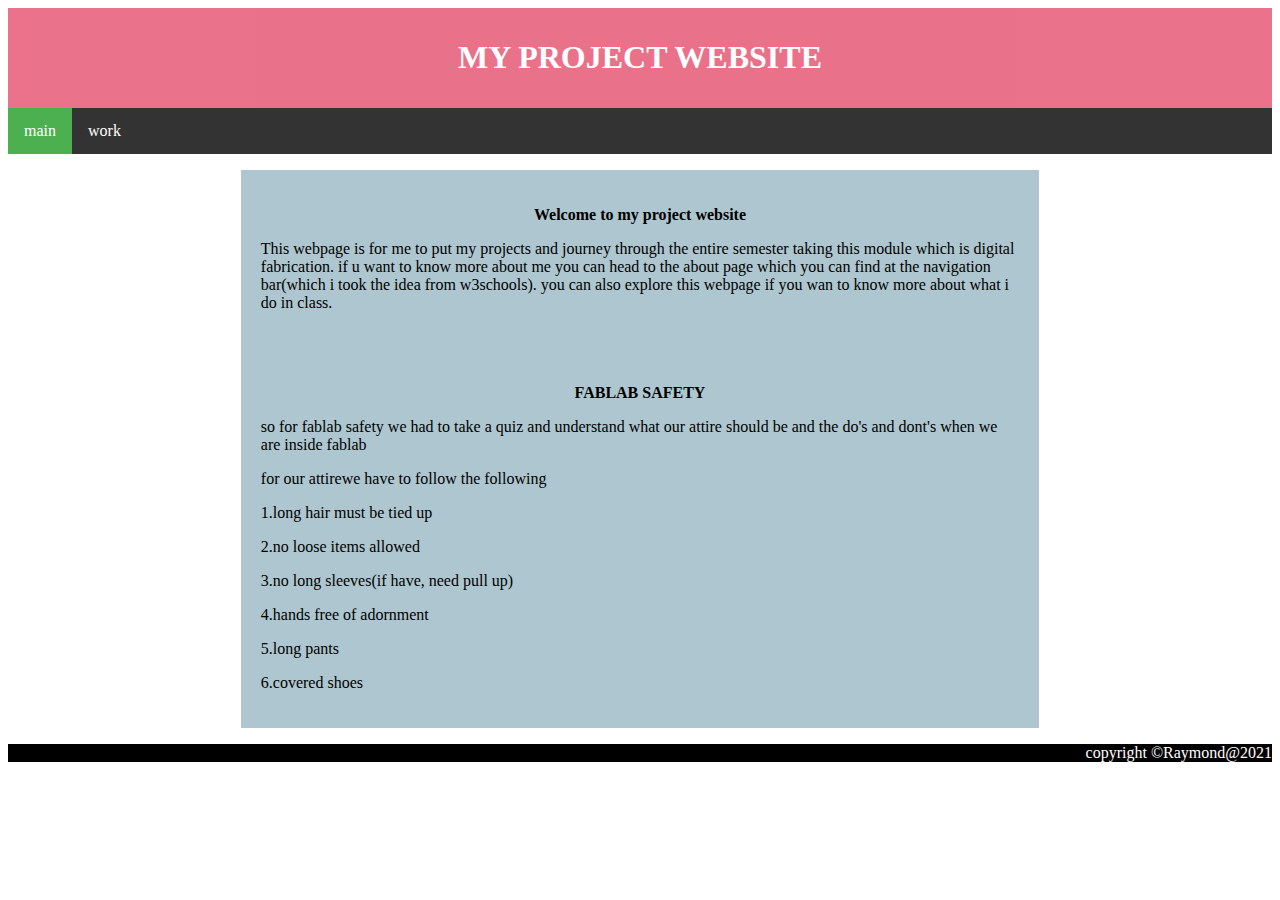
<file: index.html>
<!DOCTYPE html>
<html>
<head>
	<title>MY FIRST WEBPAGE</title>
	<link rel="stylesheet" type="text/css" href="index.css"/>
</head>
<body>
	<div id="title">
<h1>MY PROJECT WEBSITE</h1>
</div>
<ul>
	 <li class="dropm">
    <div id ="m"><a href="javascript:void(0)" class="dropbtn">main</a></div>
    <div class="dropdown-a">
    	<a href="index.html">main page</a>
      	<a href="about.html">about me</a>
    </div>

	<li class="dropp">
		<div id="p"><a href="javascript:void(0)" class="dropbtn">work</a></div>
	<div class="dropdown-b">
		<a href="project.html">project</a>
		<a href='weekly.html'>weekly documentation</a>
		<a href="images.html">image gallery</a>
		<a href="final.html">final project</a></div>
</ul>
<p></p>
<div id="hello">
<P><div id="b"><b>Welcome to my project website</b></div></P>
<p>This webpage is for me to put my projects and journey through the entire semester taking this module which is digital fabrication. if u want to know more about me you can head to the about page which you can find at the navigation bar(which i took the idea from w3schools). you can also explore this webpage if you wan to know more about what i do in class.</p></div>

<div id="safe">
	<p><div id="s"><b>FABLAB SAFETY</b></div></p>
	<p>so for fablab safety we had to take a quiz and understand what our attire should be and the do's and dont's when we are inside fablab</p>
	<p>for our attirewe have to follow the following</p>
	<p>1.long hair must be tied up</p>
	<p>2.no loose items allowed</p>
	<p>3.no long sleeves(if have, need pull up)</p>
	<p>4.hands free of adornment</p>
	<p>5.long pants</p>
	<p>6.covered shoes</p>
</div>
	<footer><p>copyright &copy;Raymond@2021</p></footer>
</body>
</html>
</file>
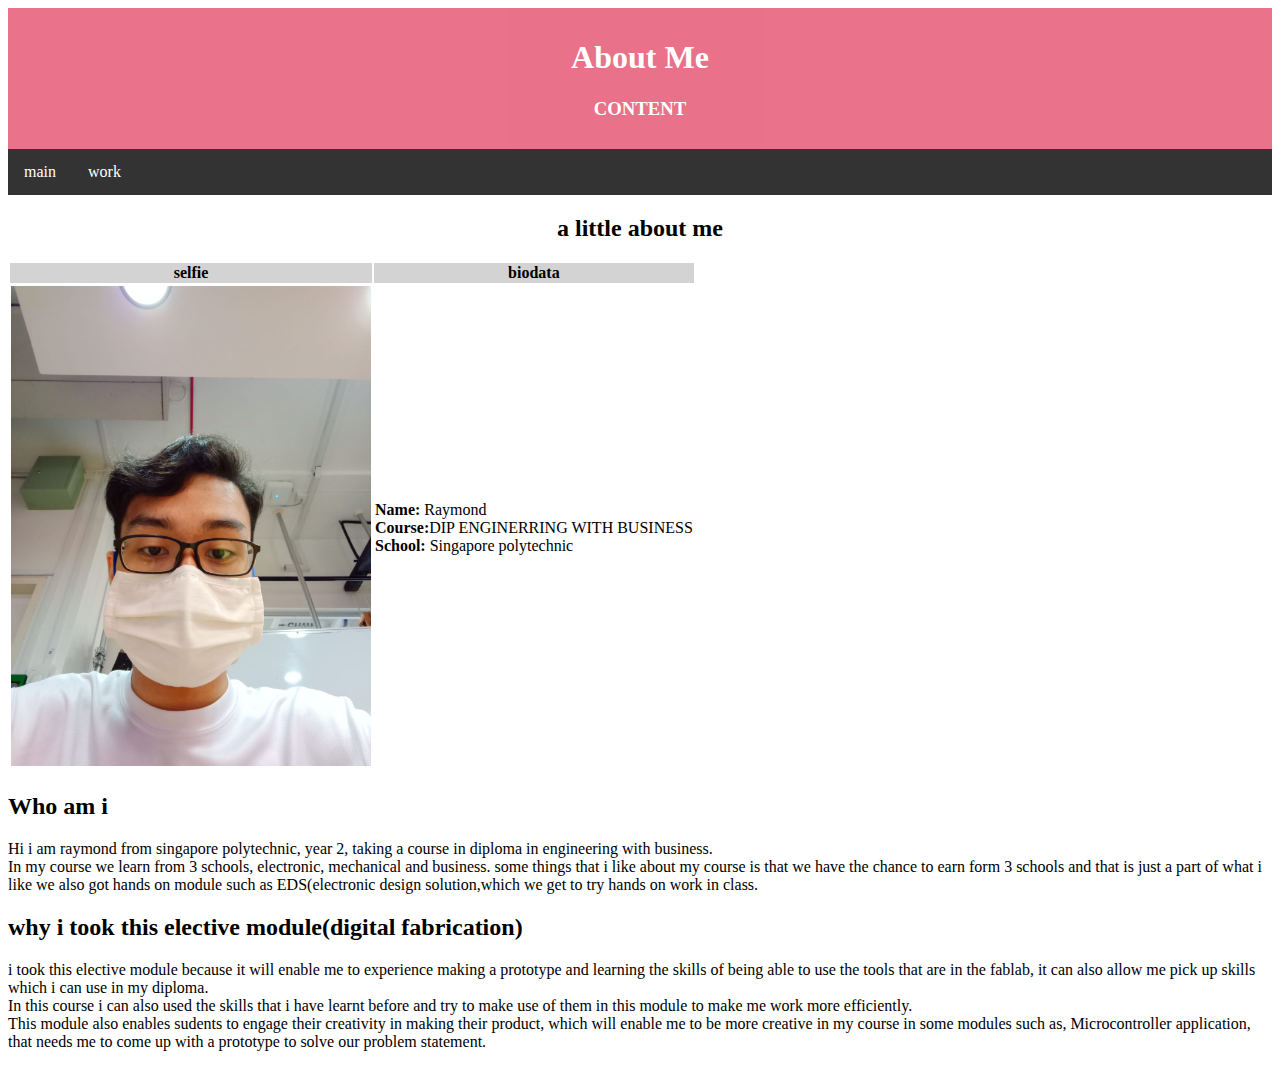
<file: about.html>
<!DOCTYPE html>
<html>
<head>
	<title>about</title>
	<link rel="stylesheet" type="text/css" href="about.css">
</head>
<body>
<div id="title">
	<h1>About Me</h1>
	<h3>CONTENT</h3>
</div>
	<ul>
	 <li class="dropm">
    <div id ="m"><a href="javascript:void(0)" class="dropbtn">main</a></div>
    <div class="dropdown-a">
    	<a href="index.html">main page</a>
      	<a href="about.html">about me</a>
    </div>

	<li class="dropp">
		<div id="p"><a href="javascript:void(0)" class="dropbtn">work</a></div>
	<div class="dropdown-b">
		<a href="project.html">project</a>
		<a href='weekly.html'>weekly documentation</a>
		<a href="images.html">images</a>
		<a href="final.html">final project</a></div>
	</ul>
<div id="heading2"><h2>a little about me</h2></div>
	<div id="table"><table class="tg">
		<thead>
			<tr>
				<th>selfie</th>
				<th>biodata</th>
			</tr>
		</thead>
		<tbody>
			<tr>
				<td><img src="images/selfie.jpg" alt="my selfie" style="width: 360px" /></td>
				<div id="content2"><td><b>Name:</b> Raymond <br><b>Course:</b>DIP ENGINERRING WITH BUSINESS<br><b>School:</b> Singapore polytechnic</td></div>
			</tr>
		</tbody>
	</table></div>
<h2>Who am i</h2>
<p>Hi i am raymond from singapore polytechnic, year 2, taking a course in diploma in engineering with business.<br>In my course we learn from 3 schools, electronic, mechanical and business. some things that i like about my course is that we have the chance to earn form 3 schools and that is just a part of what i like we also got hands on module such as EDS(electronic design solution,which we get to try hands on work in class.</p>
<h2>why i took this elective module(digital fabrication)</h2>
<p>i took this elective module because it will enable me to experience making a prototype and learning the skills of being able to use the tools that are in the fablab, it can also allow me pick up skills which i can use in my diploma.<br>In this course i can also used the skills that i have learnt before and try to make use of them in this module to make me work more efficiently.<br>This module also enables sudents to engage their creativity in making their product, which will enable me to be more creative in my course in some modules such as, Microcontroller application, that needs me to come up with a prototype to solve our problem statement.</p>
</body>
</html>
</file>
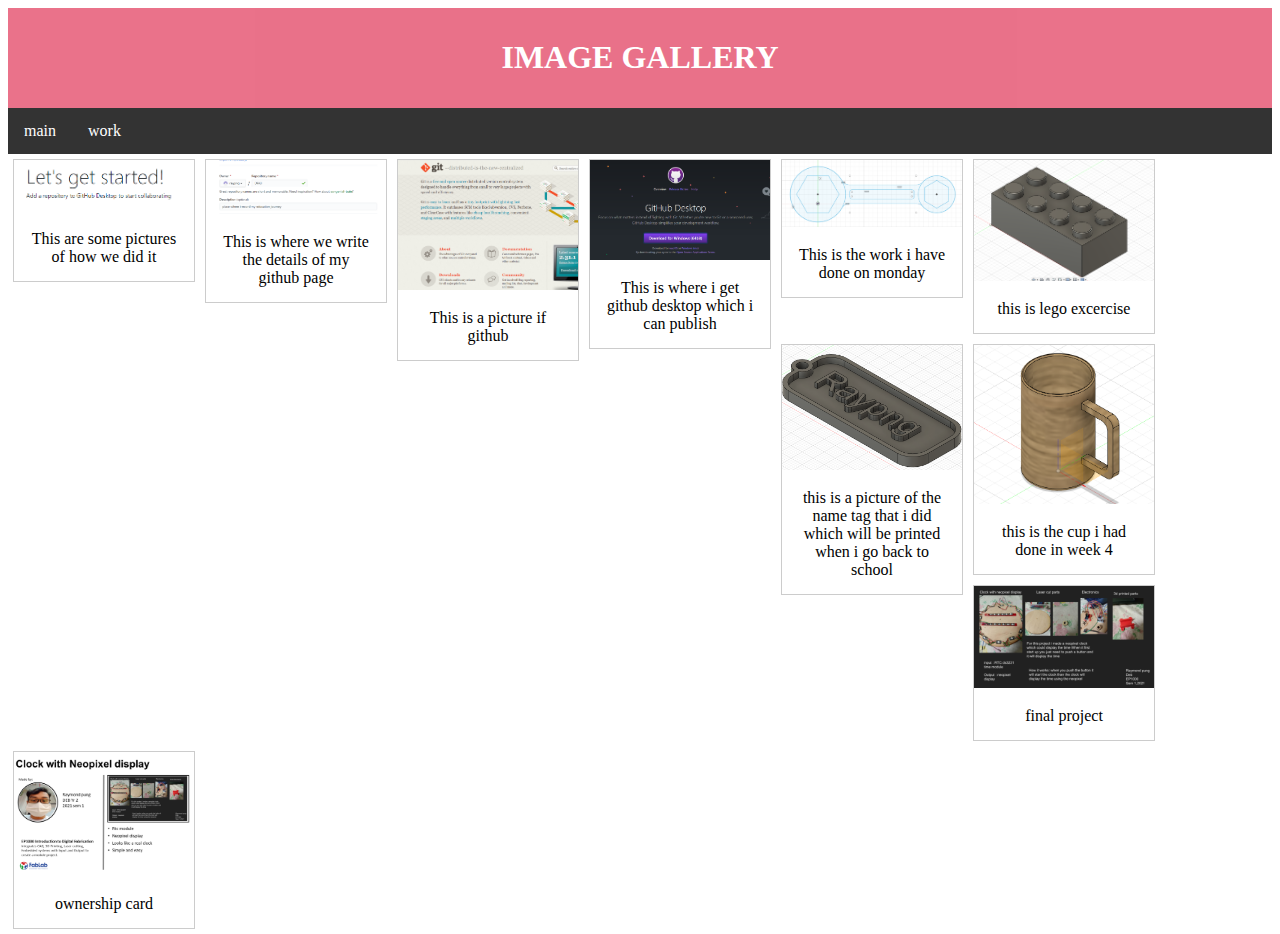
<file: images.html>
<!DOCTYPE html>
<html>
<head>
	<title>ALL IMAGES</title>
	<link rel="stylesheet" type="text/css" href="images.css"/>
</head>
<body>
	<div id="title">
	<h1>IMAGE GALLERY</h1>
	</div>
<!this is for the nav>
<ul>
	 <li class="dropm">
    <div id ="m"><a href="javascript:void(0)" class="dropbtn">main</a></div>
    <div class="dropdown-a">
    	<a href="index.html">main page</a>
      	<a href="about.html">about me</a>
    </div>

	<li class="dropp">
		<div id="p"><a href="javascript:void(0)" class="dropbtn">work</a></div>
	<div class="dropdown-b">
		<a href="project.html">project</a>
		<a href='weekly.html'>weekly documentation</a>
		<a href="images.html">image gallery</a>
  <a href="final.html">final project</a></div>
</ul>

<div class="gallery">
  <a target="_blank" href="images/Image 4.png">
    <img src="images/Image 4.png" alt="start" width="600" height="400">
  </a>
  <div class="desc">This are some pictures of how we did it</div>
</div>

<div class="gallery">
  <a target="_blank" href="images/Image 2.png">
    <img src="images/Image 2.png" alt="page" width="600" height="400">
  </a>
  <div class="desc">This is where we write the details of my github page</div>
</div>

<div class="gallery">
  <a target="_blank" href="images/Image 3.png">
    <img src="images/Image 3.png" alt="page" width="600" height="400">
  </a>
  <div class="desc">This is a picture if github</div>
</div>

<div class="gallery">
  <a target="_blank" href="images/github.png">
    <img src="images/github.png" alt="page" width="600" height="400">
  </a>
  <div class="desc">This is where i get github desktop which i can publish</div>
</div>

<div class="gallery">
  <a target="_blank" href="images/Image 1.png">
    <img src="images/Image 1.png" alt="start" width="600" height="400">
  </a>
  <div class="desc">This is the work i have done on monday</div>
</div>

<div class="gallery">
  <a target="_blank" href="images/legobrick.png">
    <img src="images/legobrick.png" alt="start" width="600" height="400">
  </a>
  <div class="desc">this is lego excercise </div>
</div>

<div class="gallery">
  <a target="_blank" href="images/nametag1.png">
    <img src="images/nametag1.png" alt="start" width="600" height="400">
  </a>
  <div class="desc">this is a picture of the name tag that i did which will be printed when i go back to school</div>
</div>

<div class="gallery">
  <a target="_blank" href="images/excup.png">
    <img src="images/excup.png" alt="start" width="600" height="400">
  </a>
  <div class="desc">this is the cup i had done in week 4</div>
</div>

<div class="gallery">
  <a target="_blank" href="images/dfab.jpg">
    <img src="images/dfab.jpg" alt="start" width="600" height="400">
  </a>
  <div class="desc">final project</div>
</div>

<div class="gallery">
  <a target="_blank" href="images/dfab1.jpg">
    <img src="images/dfab1.jpg" alt="start" width="600" height="400">
  </a>
  <div class="desc">ownership card</div>
</div>

</body>
</html>
</file>
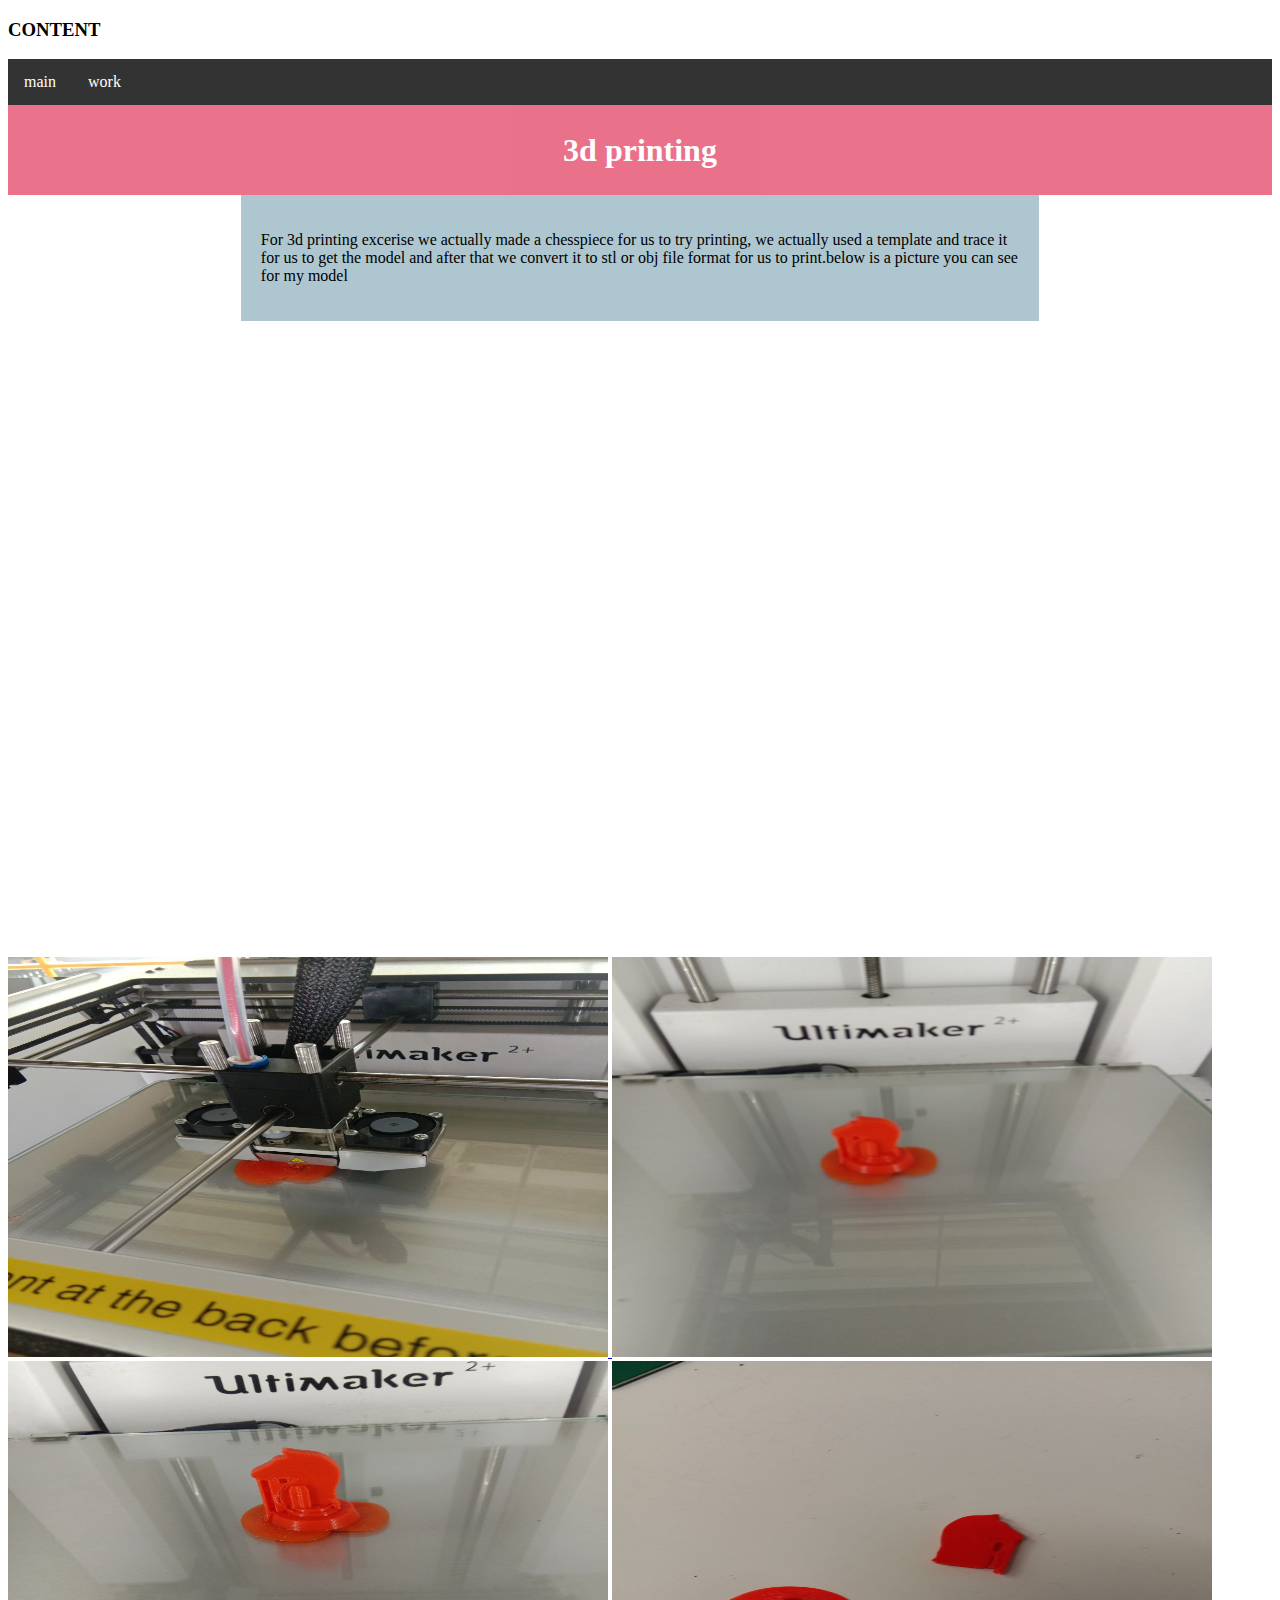
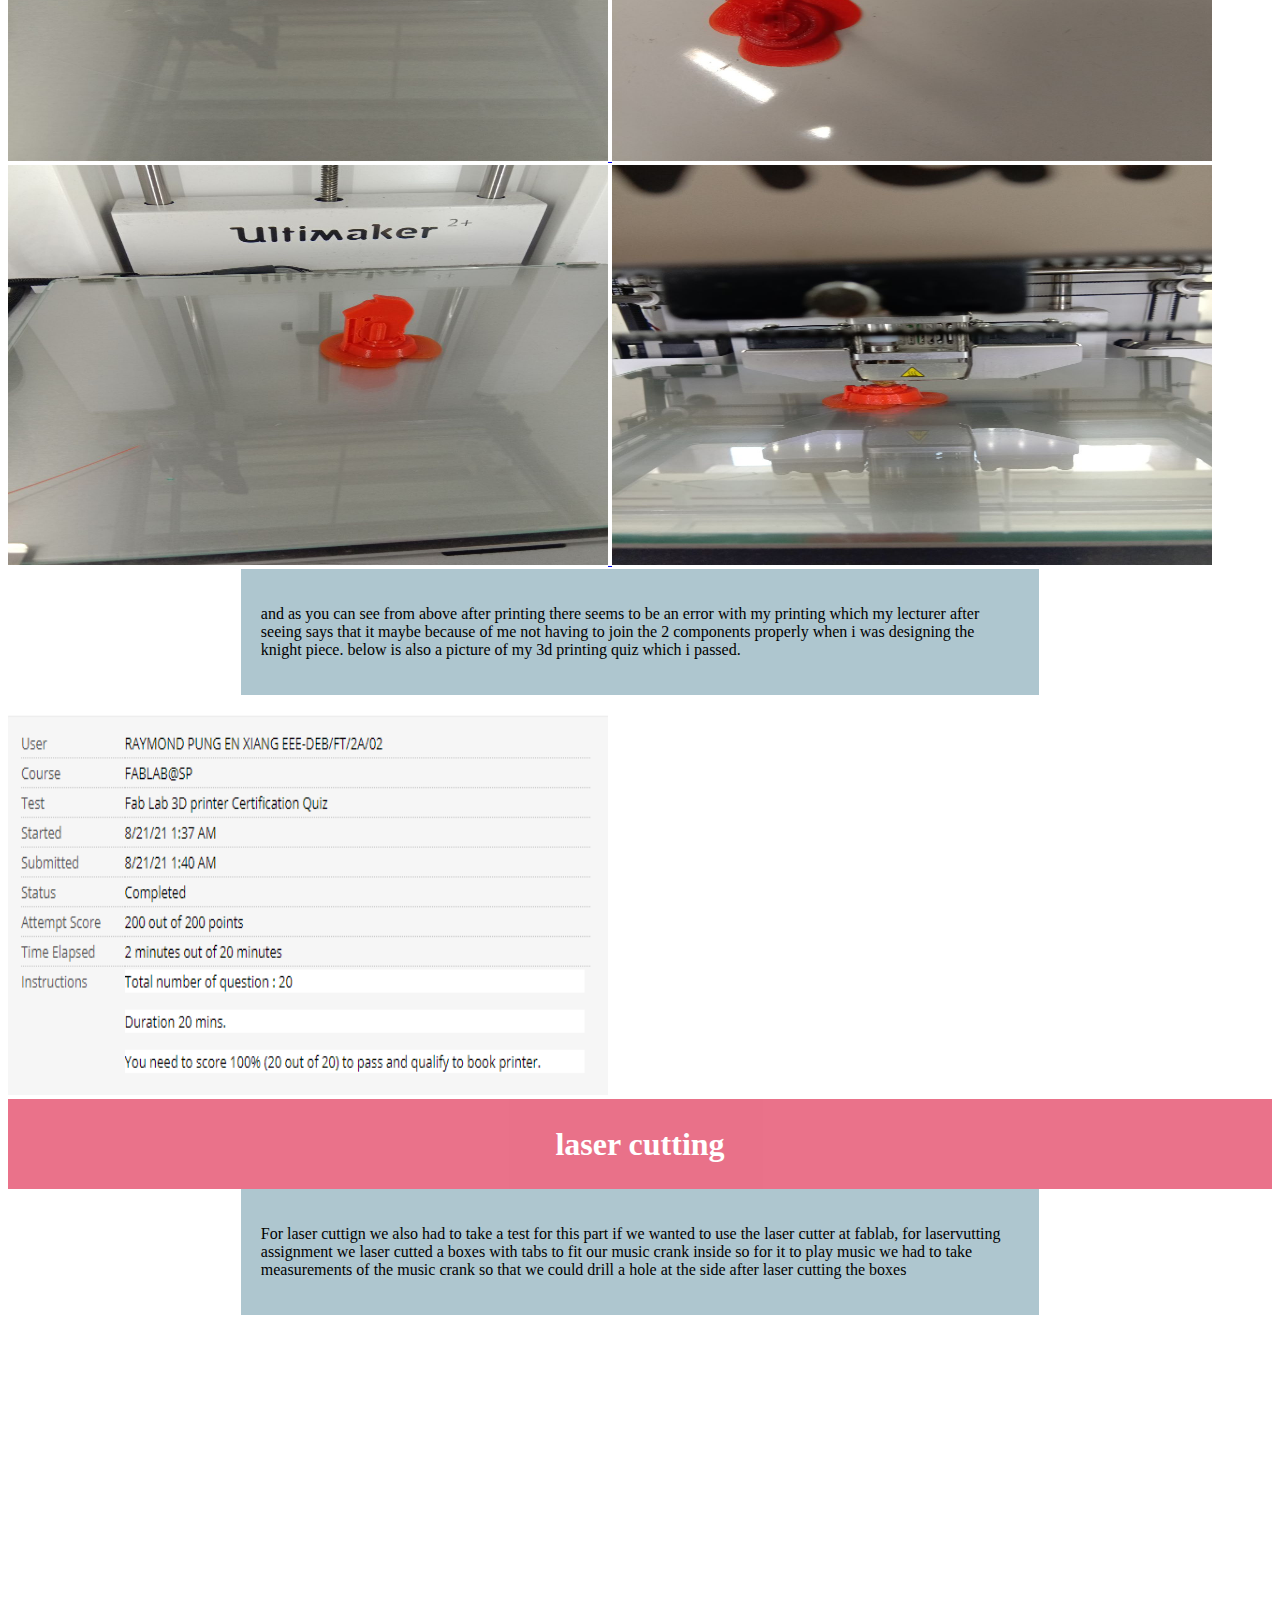
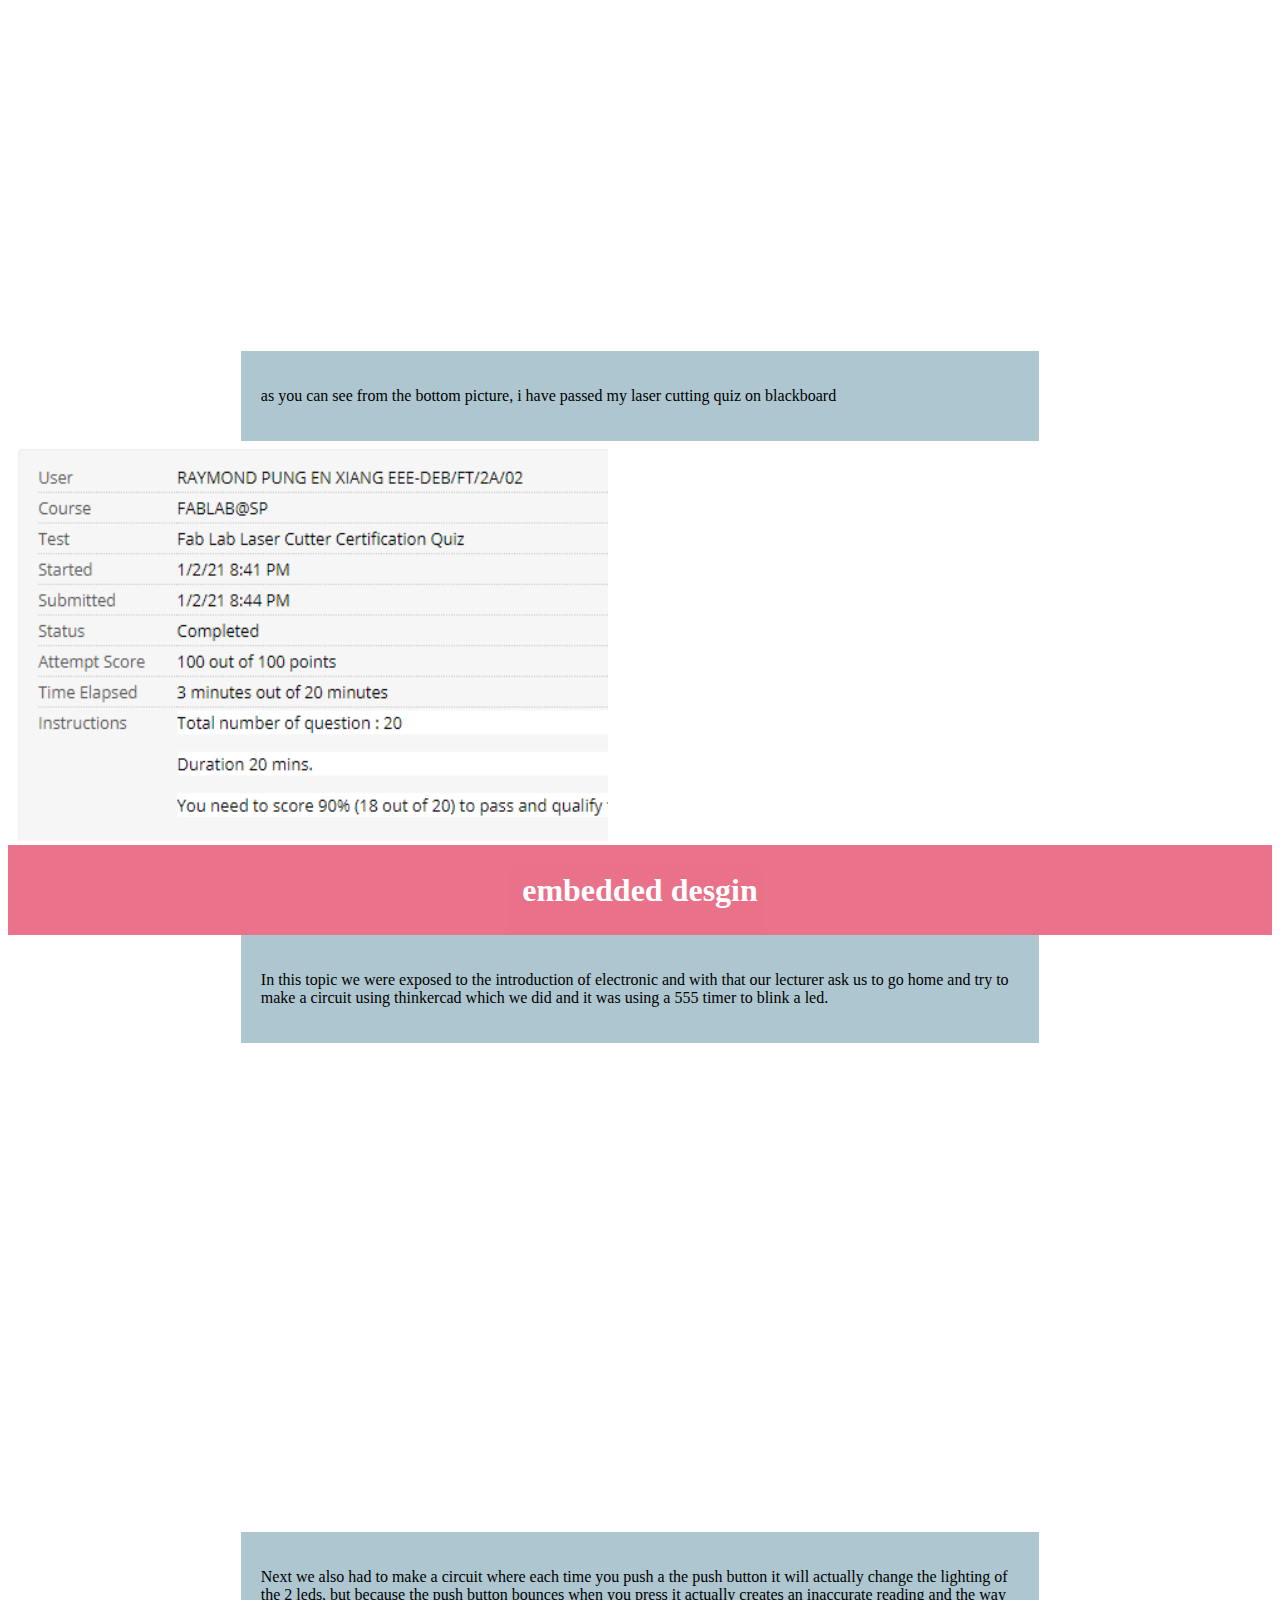
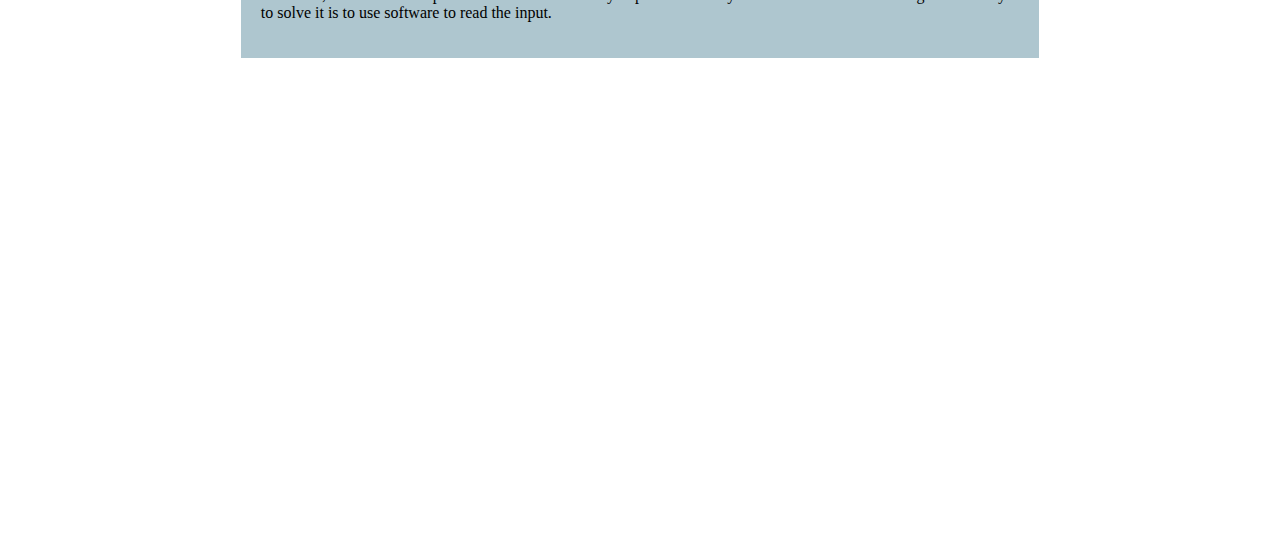
<file: project.html>
<!DOCTYPE html>
<html>
<head>
	<title>project</title>
	<link rel="stylesheet" type="text/css" href="project.css"/>
</head>
<body>
	<div id="content">
<h3>CONTENT</h3>
<ul>
 	 <li class="dropm">
    <div id ="m"><a href="javascript:void(0)" class="dropbtn">main</a></div>
    <div class="dropdown-a">
    	<a href="index.html">main page</a>
      	<a href="about.html">about me</a>
    </div>

	<li class="dropp">
		<div id="p"><a href="javascript:void(0)" class="dropbtn">work</a></div>
	<div class="dropdown-b">
		<a href="project.html">project</a>
		<a href='weekly.html'>weekly documentation</a>
    <a href="images.html">images</a>
    <a href="final.html">final project</a></div>
</ul></div>

<div id="title"><h1><b>3d printing</b></h1></div>
<div id="c"><p>For 3d printing excerise we actually made a chesspiece for us to try printing, we actually used a template and trace it for us to get the model and after that we convert it to stl or obj file format for us to print.below is a picture you can see for my model</p></div>
<p><iframe src="https://ichat1116.autodesk360.com/shares/public/SH56a43QTfd62c1cd968ed4df963131c50ac?mode=embed" width="800" height="600" allowfullscreen="true" webkitallowfullscreen="true" mozallowfullscreen="true"  frameborder="0"></iframe></p>
 <a target="_blank" href="images/n1.jpg">
    <img src="images/n1.jpg" alt="start" width="600" height="400">
 </a>
  <a target="_blank" href="images/n2.jpg">
    <img src="images/n2.jpg" alt="start" width="600" height="400">
 </a>
  <a target="_blank" href="images/n3.jpg">
    <img src="images/n3.jpg" alt="start" width="600" height="400">
 </a>
  <a target="_blank" href="images/n4.jpg">
    <img src="images/n4.jpg" alt="start" width="600" height="400">
 </a>
  <a target="_blank" href="images/n5.jpg">
    <img src="images/n5.jpg" alt="start" width="600" height="400">
 </a>
  <a target="_blank" href="images/n6.jpg">
    <img src="images/n6.jpg" alt="start" width="600" height="400">
 </a>
<div id="c"><p>and as you can see from above after printing there seems to be an error with my printing which my lecturer after seeing says that it maybe because of me not having to join the 2 components properly when i was designing the knight piece.
below is also a picture of my 3d printing quiz which i passed.</p></div>
 <a target="_blank" href="images/printing.png">
    <img src="images/printing.png" alt="start" width="600" height="400">
 </a>
<div id="title"><h1><b>laser cutting</b></h1></div>
<div id="c"><p>For laser cuttign we also had to take a test for this part if we wanted to use the laser cutter at fablab, for laservutting assignment we laser cutted a boxes with tabs to fit our music crank inside so for it to play music we had to take measurements of the music crank so that we could drill a hole at the side after laser cutting the boxes</p></div>
<p><iframe src="https://ichat1116.autodesk360.com/shares/public/SH56a43QTfd62c1cd968909f0a9fd2159d34?mode=embed" width="800" height="600" allowfullscreen="true" webkitallowfullscreen="true" mozallowfullscreen="true"  frameborder="0"></iframe></p>
<div id="c"><p>as you can see from the bottom picture, i have passed my laser cutting quiz on blackboard</p></div>
 <a target="_blank" href="images/laser.png">
    <img src="images/laser.png" alt="start" width="600" height="400">
 </a>
<div id="title"><h1><b>embedded desgin</b></h1></div>
<div id="c"><p>In this topic we were exposed to the introduction of electronic and with that our lecturer ask us to go home and try to make a circuit using thinkercad which we did and it was using a 555 timer to blink a led.</p></div>
<p><iframe width="725" height="453" src="https://www.tinkercad.com/embed/9qMzmRqY9uL?editbtn=1" frameborder="0" marginwidth="0" marginheight="0" scrolling="no"></iframe></p>
<div id="c"><p>Next we also had to make a circuit where each time you push a the push button it will actually change the lighting of the 2 leds, but because the push button bounces when you press it actually creates an inaccurate reading and the way to solve it is to use software to read the input.</p></div>
<p><iframe width="725" height="453" src="https://www.tinkercad.com/embed/btOgztgB8sW?editbtn=1" frameborder="0" marginwidth="0" marginheight="0" scrolling="no"></iframe></p>
</body>
</html>
</file>
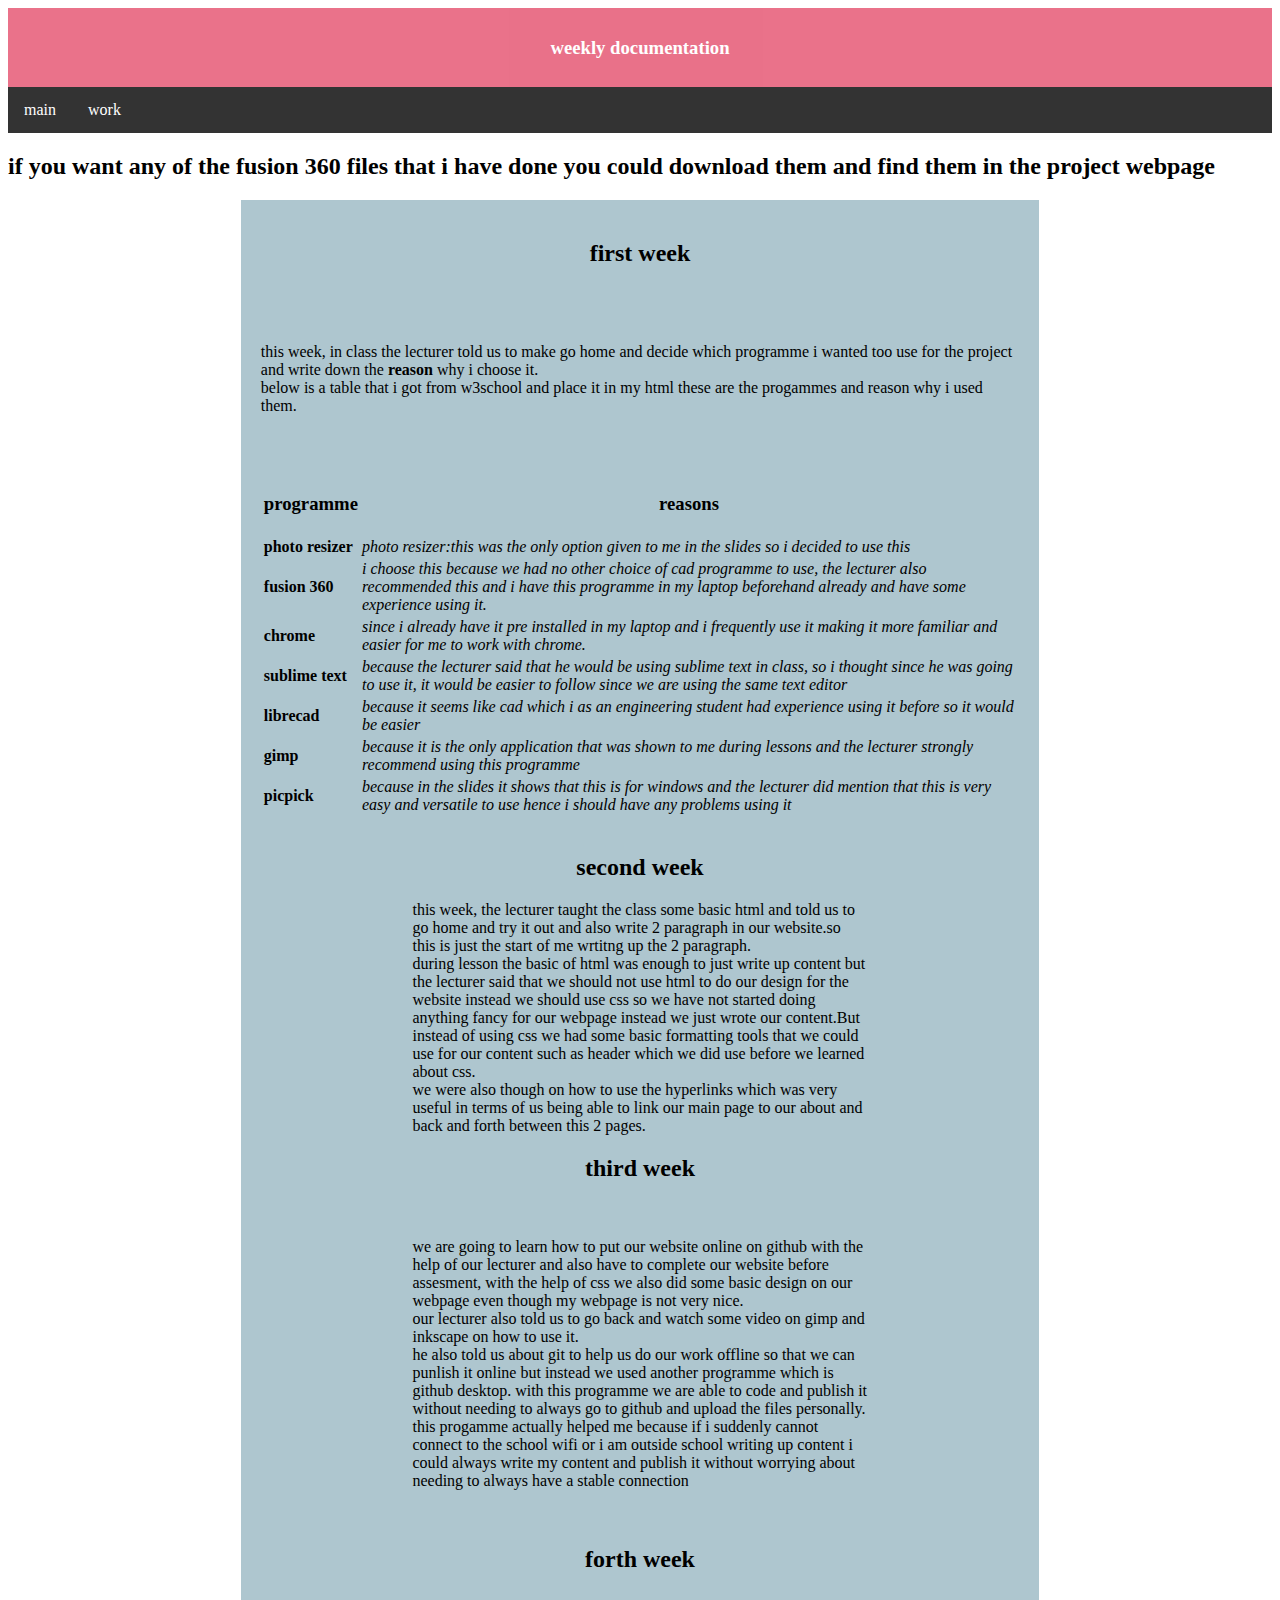
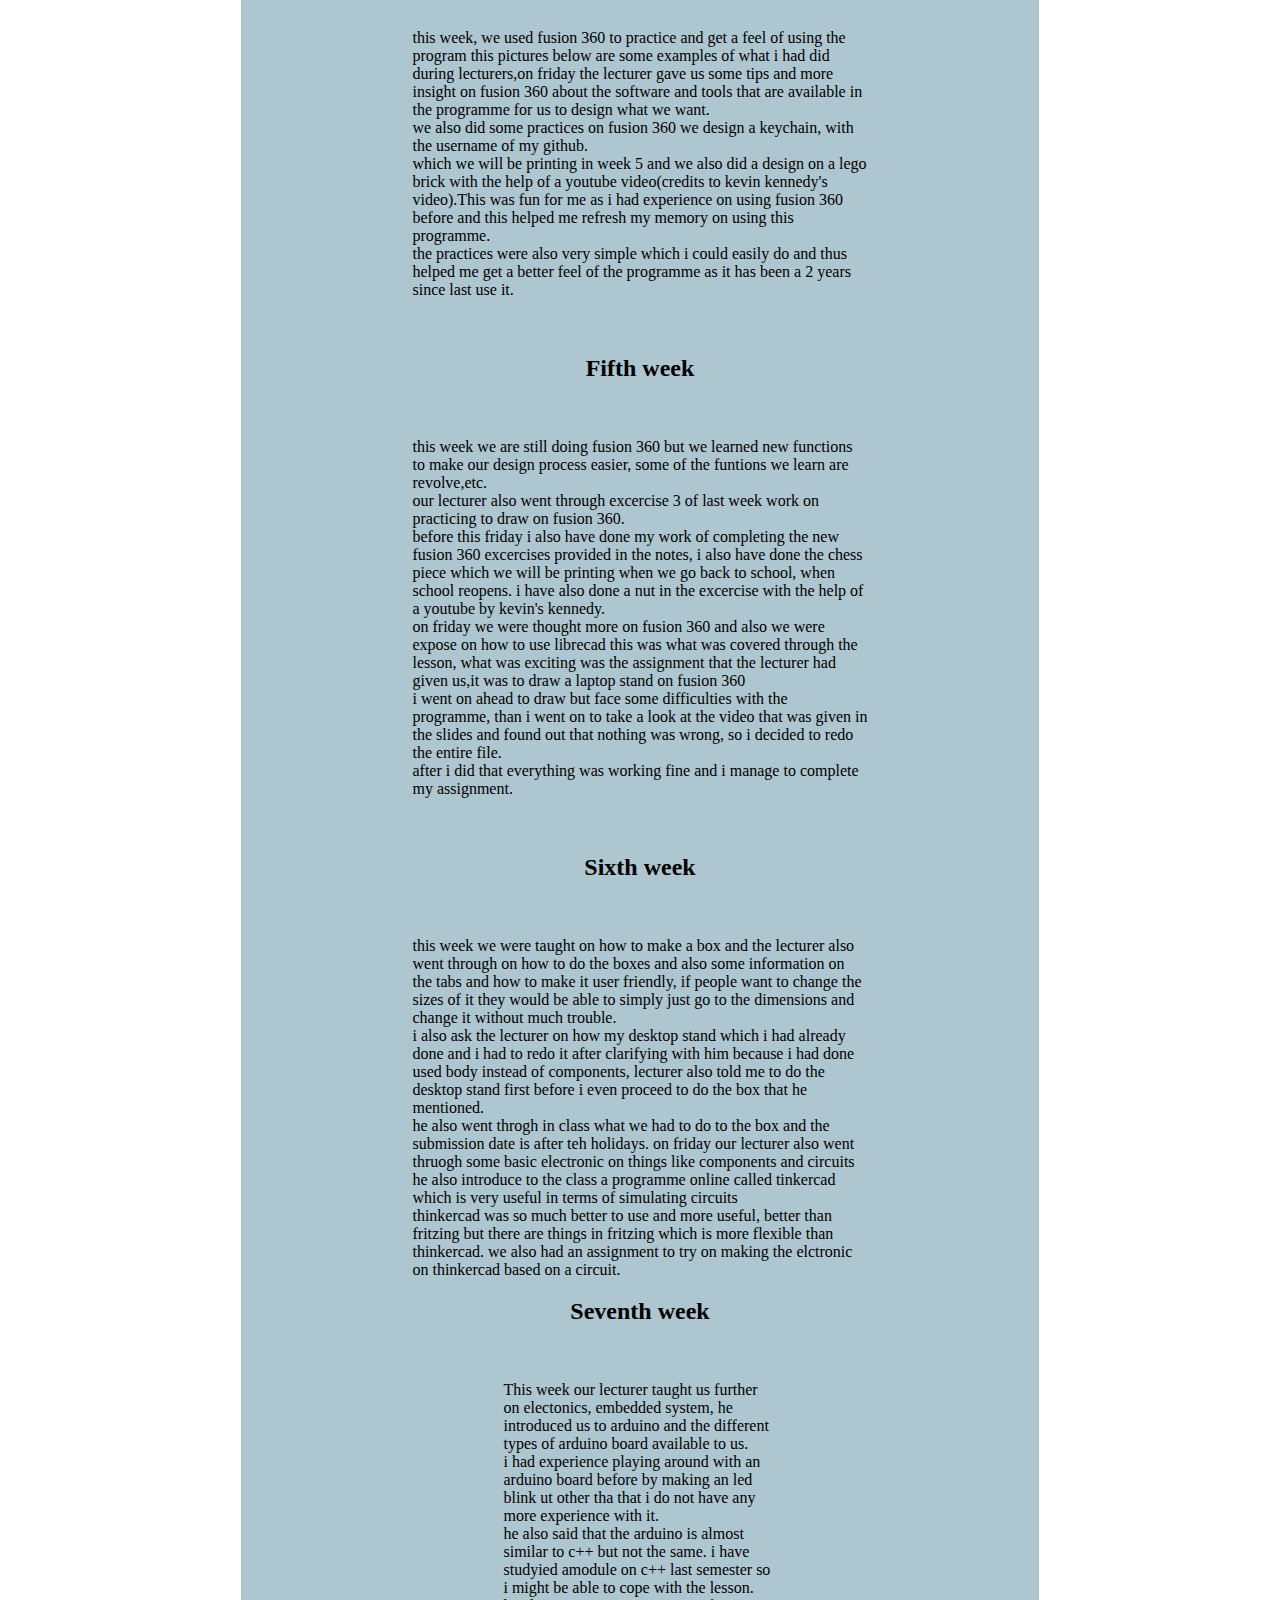
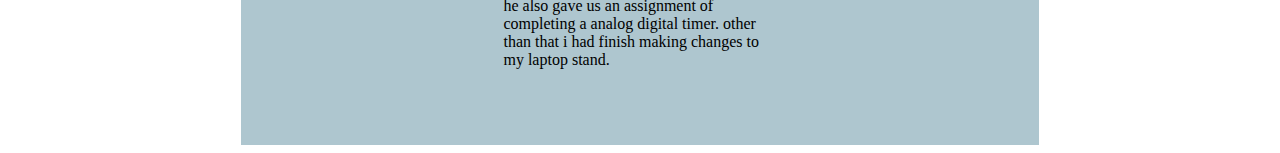
<file: weekly.html>
<!DOCTYPE html>
<html>
<head>
	<title>documentation</title>
	<link rel="stylesheet" type="text/css" href="weekly.css"/>
</head>
<body>
<div id="title">
	<h3>weekly documentation</h3>
</div>

<!this for the content>
<ul>
	 <li class="dropm">
    <div id ="m"><a href="javascript:void(0)" class="dropbtn">main</a></div>
    <div class="dropdown-a">
    	<a href="index.html">main page</a>
      	<a href="about.html">about me</a>
    </div>

	<li class="dropp">
		<div id="p"><a href="javascript:void(0)" class="dropbtn">work</a></div>
	<div class="dropdown-b">
		<a href="project.html">project</a>
		<a href='weekly.html'>weekly documentation</a>
		<a href="images.html">images</a>
	<a href="final.html">final project</a></div>
	</ul>
<p></p>
<h2>if you want any of the fusion 360 files that i have done you could download them and find them in the project webpage</h2>

<!this is the documentation>
	<div id="tt">
<h2 style="text-align: center">first week</h2>
	</div>
	<div id ="tt">
<p>this week, in class the lecturer told us to make go home and decide which programme i wanted too use for the project and write down the <b>reason</b> why i choose it.<br>below is a table that i got from w3school and place it in my html these are the progammes and reason why i used them.</p>
	</div>
<div id="tab">
<table class="tg">
	<thead>
		<tr>
			<th ><h3>programme </th>
				<th ><h3>reasons</th>
		</tr>
	</thead>
		<tbody>
		<tr>
			<td ><b>photo resizer</td>
			<td ><i>photo resizer:this was the only option given to me in the slides so i decided to use this </i>	
			</td>
		</tr>
		<tr>
			<td ><b>fusion 360</td>
			<td ><i>i choose this because we had no other choice of cad programme to use, the lecturer also recommended this and i have this programme in my laptop beforehand already  and have some experience using it.</i>
			</td>
		</tr>
		<tr>
			<td ><b>chrome </td>
			<td ><i>since i already have it pre installed in my laptop and i frequently use it making it more familiar and easier for me to work with chrome.</i>
			</td>
		</tr>
		<tr>
			<td ><b>sublime text</td>
			<td ><i>because the lecturer said that he would be using sublime text in class, so i thought since he was going to use it, it would be easier to follow since we are using the same text editor </i></td>
		</tr>
		<tr>
			<td ><b>librecad</td>
			<td ><i> because it seems like cad which i as an engineering student had experience using it before so it would be easier</i>
			</td>
		</tr>
		<tr>
			<td ><b>gimp</td>
			<td ><i>because it is the only application that was shown to me during lessons and the lecturer strongly recommend using this programme</i>
			</td>
		</tr>
		<tr>
			<td ><b>picpick</td>
			<td ><i>because in the slides it shows that this is for windows and the lecturer did mention that this is very easy and versatile to use hence i should have any problems using it</i>
			</td>
		</tr>
</tbody>
</table></tab>
<br>
<h2 style="text-align: center">second week</h2>
	<div id="w2">
<p>this week, the lecturer taught the class some basic html and told us to go home and try it out and also write 2 paragraph in our website.so this is just the start of me wrtitng up the 2 paragraph. <br>during lesson the basic of html was enough to just write up content but the lecturer said that we should not use html to do our design for the website instead we should use css so we have not started doing anything fancy for our webpage instead we just wrote our content.But instead of using css we had some basic formatting tools that we could use for our content such as header which we did use before we learned about css.<br>we were also though on how to use the hyperlinks which was very useful in terms of us being able to link our main page to our about and back and forth between this 2 pages.</p>
	</div>


<h2 style="text-align: center">third week</h2>
	<div id ="w3">
<p>we are going to learn how to put our website online on github with the help of our lecturer and also have to complete our website before assesment, with the help of css we also did some basic design on our webpage even though my webpage is not very nice. <br>our lecturer also told us to go back and watch some video on gimp and inkscape on how to use it.	
<br>he also told us about git to help us do our work offline so that we can punlish it online but instead we used another programme which is github desktop. with this programme we are able to code and publish it without needing to always go to github and upload the files personally. <br>this progamme actually helped me because if i suddenly cannot connect to the school wifi or i am outside school writing up content i could always write my content and publish it without worrying about needing to always have a stable connection
	</div>

<h2 style="text-align: center">forth week</h2>
	<div id ="w4">
<p>this week, we used fusion 360 to practice and get a feel of using the program this pictures below are some examples of what i had did during lecturers,on friday the lecturer gave us some tips and more insight on fusion 360 about the software and tools that are available in the programme for us to design what we want. <br>we also did some practices on fusion 360 we design a keychain, with the username of my github. <br>which we will be printing in week 5 and we also did a design on a lego brick with the help of a youtube video(credits to kevin kennedy's video).This was fun for me as i had experience on using fusion 360 before and this helped me refresh my memory on using this programme.<br>the practices were also very simple which i could easily do and thus helped me get a better feel of the programme as it has been a 2 years since last use it. </p>
	</div>



<h2 style="text-align: center">Fifth week</h2>
	<div id ="w5">
<p>this week we are still doing fusion 360 but we learned new functions to make our design process easier, some of the funtions we learn are revolve,etc. <br>our lecturer also went through excercise 3 of last week work on practicing to draw on fusion 360. <br>before this friday i also have done my work of completing the new fusion 360 excercises provided in the notes, i also have done the chess piece which we will be printing when we go back to school, when school reopens. i have also done a nut in the excercise with the help of a youtube by kevin's kennedy.<br>on friday we were thought more on fusion 360 and also we were expose on how to use librecad this was what was covered through the lesson, what was exciting was the assignment that the lecturer had given us,it was to draw a laptop stand on fusion 360<br>i went on ahead to draw but face some difficulties with the programme, than i went on to take a look at the video that was given in the slides and found out that nothing was wrong, so i decided to redo the entire file.<br>after i did that everything was working fine and i manage to complete my assignment.</p>
	</div>

<h2 style="text-align: center">Sixth week</h2>
	<div id ="w6">
<p>this week we were taught on how to make a box and the lecturer also went through on how to do the boxes and also some information on the tabs and how to make it user friendly, if people want to change the sizes of it they would be able to simply just go to the dimensions and change it without much trouble.<br>i also ask the lecturer on how my desktop stand which i had already done and i had to redo it after clarifying with him because i had done used body instead of components, lecturer also told me to do the desktop stand first before i even proceed to do the box that he mentioned.<br>he also went throgh in class what we had to do to the box and the submission date is after teh holidays. on friday our lecturer also went thruogh some basic electronic on things like components and circuits<br>he also introduce to the class a programme online called tinkercad which is very useful in terms of simulating circuits<br>thinkercad was so much better to use and more useful, better than fritzing but there are things in fritzing which is more flexible than thinkercad. we also had an assignment to try on making the elctronic on thinkercad based on a circuit.</p>
	<div>

<h2 style="text-align: center">Seventh week</h2>
	<div id ="w7">
<p>This week our lecturer taught us further on electonics, embedded system, he introduced us to arduino and the different types of arduino board available to us.<br>i had experience playing around with an arduino board before by making an led blink ut other tha that i do not have any more experience with it.<br>he also said that the arduino is almost similar to c++ but not the same. i have studyied amodule on c++ last semester so i might be able to cope with the lesson.<br>he also gave us an assignment of completing a analog digital timer. other than that i had finish making changes to my laptop stand.</p>
	<div>

<! this ia for the pictures>


</body>
</html>
</file>
<file: index.css>
/*this is for main nav*/
ul {
  list-style-type: none;
  margin: 0;
  padding: 0;
  overflow: hidden;
  background-color: #333;
}

li {
  float: left;
}

li a, .dropbtn {
  display: inline-block;
  color: white;
  text-align: center;
  padding: 14px 16px;
  text-decoration: none;
}

li a:hover, .dropm:hover .dropbtn {
  background-color: #111;
}

li.dropm {
  display: inline-block;
}

.dropdown-a {
  display: none;
  position: absolute;
  background-color: #f9f9f9;
  min-width: 160px;
  box-shadow: 0px 8px 16px 0px rgba(0,0,0,0.2);
  z-index: 1;
}

.dropdown-a a {
  color: black;
  padding: 12px 16px;
  text-decoration: none;
  display: block;
  text-align: left;
}

.dropdown-a a:hover {background-color: #4CAF50;}

.dropm:hover .dropdown-a {
  display: block;
}

/*this is for the rest of the work*/
#title{
  color: white;
  background-color:  #DC143C;
  opacity: 60%;
  text-align: center;
  padding: 10px;
}
#m{
  background-color: #4CAF50;
}
#ending footer{
	background-color: black; 
	color:white;
	text-align: right;
}
#hello{
   margin: auto;
  width: 60%;
  padding: 20px;
  background-color: #aec6cf 

}
#b{
  text-align: center;
}
footer{
  background-color: black;
  color: white;
  text-align: right;
}

#safe{
   margin: auto;
  width: 60%;
  padding: 20px;
  background-color: #aec6cf 

}
#s{
  text-align: center;
}
footer{
  background-color: black;
  color: white;
  text-align: right;
}
/*this is for proj nav*/
ul {
  list-style-type: none;
  margin: 0;
  padding: 0;
  overflow: hidden;
  background-color: #333;
}

li {
  float: left;
}

li a, .dropbtn {
  display: inline-block;
  color: white;
  text-align: center;
  padding: 14px 16px;
  text-decoration: none;
}

li a:hover, .dropp:hover .dropbtn {
  background-color: #111;
}

li.dropp {
  display: inline-block;
}

.dropdown-b {
  display: none;
  position: absolute;
  background-color: #f9f9f9;
  min-width: 160px;
  box-shadow: 0px 8px 16px 0px rgba(0,0,0,0.2);
  z-index: 1;
}

.dropdown-b a {
  color: black;
  padding: 12px 16px;
  text-decoration: none;
  display: block;
  text-align: left;
}

.dropdown-b a:hover {background-color: #4CAF50;}

.dropp:hover .dropdown-b {
  display: block;
}
</file>
<file: about.css>
/*title*/
#title{
  color: white;
  background-color:  #DC143C;
  opacity: 60%;
  text-align: center;
  padding: 10px;
}

/*this is for the main page*/
ul {
  list-style-type: none;
  margin: 0;
  padding: 0;
  overflow: hidden;
  background-color: #333;
}

li {
  float: left;
}

li a, .dropbtn {
  display: inline-block;
  color: white;
  text-align: center;
  padding: 14px 16px;
  text-decoration: none;
}

li a:hover, .dropm:hover .dropbtn {
  background-color: #111;
}

li.dropm {
  display: inline-block;
}

.dropdown-a {
  display: none;
  position: absolute;
  background-color: #f9f9f9;
  min-width: 160px;
  box-shadow: 0px 8px 16px 0px rgba(0,0,0,0.2);
  z-index: 1;
}

.dropdown-a a {
  color: black;
  padding: 12px 16px;
  text-decoration: none;
  display: block;
  text-align: left;
}

.dropdown-a a:hover {background-color: #4CAF50;}

.dropm:hover .dropdown-a {
  display: block;
}
/*this is for the rest of the work*/
#heading2
{text-align: center }
th 
{color: black;
background-color: lightgrey;}
content
{ color: white;
  background-color: red;
  opacity: 60%;
  text-align: center;}
  .V{
  background-color: #4CAF50;
}
/*this is for the project nav*/
ul {
  list-style-type: none;
  margin: 0;
  padding: 0;
  overflow: hidden;
  background-color: #333;
}

li {
  float: left;
}

li a, .dropbtn {
  display: inline-block;
  color: white;
  text-align: center;
  padding: 14px 16px;
  text-decoration: none;
}

li a:hover, .dropp:hover .dropbtn {
  background-color: #111;
}

li.dropp {
  display: inline-block;
}

.dropdown-b {
  display: none;
  position: absolute;
  background-color: #f9f9f9;
  min-width: 160px;
  box-shadow: 0px 8px 16px 0px rgba(0,0,0,0.2);
  z-index: 1;
}

.dropdown-b a {
  color: black;
  padding: 12px 16px;
  text-decoration: none;
  display: block;
  text-align: left;
}

.dropdown-b a:hover {background-color: #4CAF50;}

.dropp:hover .dropdown-b {
  display: block;
}
</file>
<file: images.css>
/*this for title*/
#title{
  color: white;
  background-color:  #DC143C;
  opacity: 60%;
  text-align: center;
  padding: 10px;
}

/*this is for main nav*/
ul {
  list-style-type: none;
  margin: 0;
  padding: 0;
  overflow: hidden;
  background-color: #333;
}

li {
  float: left;
}

li a, .dropbtn {
  display: inline-block;
  color: white;
  text-align: center;
  padding: 14px 16px;
  text-decoration: none;
}

li a:hover, .dropm:hover .dropbtn {
  background-color: #111;
}

li.dropm {
  display: inline-block;
}

.dropdown-a {
  display: none;
  position: absolute;
  background-color: #f9f9f9;
  min-width: 160px;
  box-shadow: 0px 8px 16px 0px rgba(0,0,0,0.2);
  z-index: 1;
}

.dropdown-a a {
  color: black;
  padding: 12px 16px;
  text-decoration: none;
  display: block;
  text-align: left;
}

.dropdown-a a:hover {background-color: #4CAF50;}

.dropm:hover .dropdown-a {
  display: block;
}

ul {
  list-style-type: none;
  margin: 0;
  padding: 0;
  overflow: hidden;
  background-color: #333;
}

li {
  float: left;
}

li a, .dropbtn {
  display: inline-block;
  color: white;
  text-align: center;
  padding: 14px 16px;
  text-decoration: none;
}

li a:hover, .dropp:hover .dropbtn {
  background-color: #111;
}

li.dropp {
  display: inline-block;
}

.dropdown-b {
  display: none;
  position: absolute;
  background-color: #f9f9f9;
  min-width: 160px;
  box-shadow: 0px 8px 16px 0px rgba(0,0,0,0.2);
  z-index: 1;
}

.dropdown-b a {
  color: black;
  padding: 12px 16px;
  text-decoration: none;
  display: block;
  text-align: left;
}

.dropdown-b a:hover {background-color: #4CAF50;}

.dropp:hover .dropdown-b {
  display: block;
}

/*this is for gallery*/
div.gallery {
  margin: 5px;
  border: 1px solid #ccc;
  float: left;
  width: 180px;
}

div.gallery:hover {
  border: 1px solid #777;
}

div.gallery img {
  width: 100%;
  height: auto;
}

div.desc {
  padding: 15px;
  text-align: center;
}
</file>
<file: project.css>
/*this is for the main page*/
ul {
  list-style-type: none;
  margin: 0;
  padding: 0;
  overflow: hidden;
  background-color: #333;
}

li {
  float: left;
}

li a, .dropbtn {
  display: inline-block;
  color: white;
  text-align: center;
  padding: 14px 16px;
  text-decoration: none;
}

li a:hover, .dropm:hover .dropbtn {
  background-color: #111;
}

li.dropm {
  display: inline-block;
}

.dropdown-a {
  display: none;
  position: absolute;
  background-color: #f9f9f9;
  min-width: 160px;
  box-shadow: 0px 8px 16px 0px rgba(0,0,0,0.2);
  z-index: 1;
}

.dropdown-a a {
  color: black;
  padding: 12px 16px;
  text-decoration: none;
  display: block;
  text-align: left;
}

.dropdown-a a:hover {background-color: #4CAF50;}

.dropm:hover .dropdown-a {
  display: block;
}
/*this is for the rest of the work*/
.C{
  background-color: #4CAF50;
}
/*this is for the project nav*/
ul {
  list-style-type: none;
  margin: 0;
  padding: 0;
  overflow: hidden;
  background-color: #333;
}

li {
  float: left;
}

li a, .dropbtn {
  display: inline-block;
  color: white;
  text-align: center;
  padding: 14px 16px;
  text-decoration: none;
}

li a:hover, .dropp:hover .dropbtn {
  background-color: #111;
}

li.dropp {
  display: inline-block;
}

.dropdown-b {
  display: none;
  position: absolute;
  background-color: #f9f9f9;
  min-width: 160px;
  box-shadow: 0px 8px 16px 0px rgba(0,0,0,0.2);
  z-index: 1;
}

.dropdown-b a {
  color: black;
  padding: 12px 16px;
  text-decoration: none;
  display: block;
  text-align: left;
}

.dropdown-b a:hover {background-color: #4CAF50;}

.dropp:hover .dropdown-b {
  display: block;
}
/*this is for the download link*/
div.gallery {
  margin: 5px;
  border: 1px solid #ccc;
  float: left;
  width: 180px;
}

div.gallery:hover {
  border: 1px solid #777;
}

div.gallery img {
  width: 100%;
  height: auto;
}

div.desc {
  padding: 15px;
  text-align: center;
}
/* this is for the text*/
#c{
   margin: auto;
  width: 60%;
  padding: 20px;
  background-color: #aec6cf 

}
/*for the heading*/
#title{
  color: white;
  background-color:  #DC143C;
  opacity: 60%;
  text-align: center;
  padding: 5px;
}
</file>
<file: weekly.css>
/*title*/
#title{
  color: white;
  background-color:  #DC143C;
  opacity: 60%;
  text-align: center;
  padding: 10px;
}

/*this is for the main page*/
ul {
  list-style-type: none;
  margin: 0;
  padding: 0;
  overflow: hidden;
  background-color: #333;
}

li {
  float: left;
}

li a, .dropbtn {
  display: inline-block;
  color: white;
  text-align: center;
  padding: 14px 16px;
  text-decoration: none;
}

li a:hover, .dropm:hover .dropbtn {
  background-color: #111;
}

li.dropm {
  display: inline-block;
}

.dropdown-a {
  display: none;
  position: absolute;
  background-color: #f9f9f9;
  min-width: 160px;
  box-shadow: 0px 8px 16px 0px rgba(0,0,0,0.2);
  z-index: 1;
}

.dropdown-a a {
  color: black;
  padding: 12px 16px;
  text-decoration: none;
  display: block;
  text-align: left;
}

.dropdown-a a:hover {background-color: #4CAF50;}

.dropm:hover .dropdown-a {
  display: block;
}

/*this is for the rest of the work*/
.W{
  background-color: #4CAF50;
}
#w2
{
   margin: auto;
  width: 60%;
  background-color: #aec6cf ;
}
#w3
{
   margin: auto;
  width: 60%;
  padding: 20px;
  background-color: #aec6cf ;
}
#w4
{
   margin: auto;
  width: 60%;
  padding: 20px;
  background-color: #aec6cf ;
}
#w5
{
   margin: auto;
  width: 60%;
  padding: 20px;
  background-color: #aec6cf; 
}
#w6
{
   margin: auto;
  width: 60%;
  padding: 20px;
  background-color: #aec6cf; 
}
#w7
{
   margin: auto;
  width: 60%;
  padding: 20px;
  background-color: #aec6cf; 
}
#e3
{
 margin: auto;
 width: 60%;
  background-color:  #7CFC00;
}
#e2
{
   margin: auto;
 width: 60%;
  background-color:  #7CFC00;
}
#tab
{
  margin: auto;
  width: 60%;
  padding: 20px;
  background-color: #aec6cf;
}
#tt
{
  margin: auto;
  width: 60%;
  padding: 20px;
  background-color: #aec6cf; 
}

/*this is for the images */
div.gallery {
  margin: 5px;
  border: 1px solid #ccc;
  float: left;
  width: 180px;
}

div.gallery:hover {
  border: 1px solid #777;
}

div.gallery img {
  width: 100%;
  height: auto;
}

div.desc {
  padding: 15px;
  text-align: center;
}


/*this is for the project nav*/
ul {
  list-style-type: none;
  margin: 0;
  padding: 0;
  overflow: hidden;
  background-color: #333;
}

li {
  float: left;
}

li a, .dropbtn {
  display: inline-block;
  color: white;
  text-align: center;
  padding: 14px 16px;
  text-decoration: none;
}

li a:hover, .dropp:hover .dropbtn {
  background-color: #111;
}

li.dropp {
  display: inline-block;
}

.dropdown-b {
  display: none;
  position: absolute;
  background-color: #f9f9f9;
  min-width: 160px;
  box-shadow: 0px 8px 16px 0px rgba(0,0,0,0.2);
  z-index: 1;
}

.dropdown-b a {
  color: black;
  padding: 12px 16px;
  text-decoration: none;
  display: block;
  text-align: left;
}

.dropdown-b a:hover {background-color: #4CAF50;}

.dropp:hover .dropdown-b {
  display: block;
}
</file>
